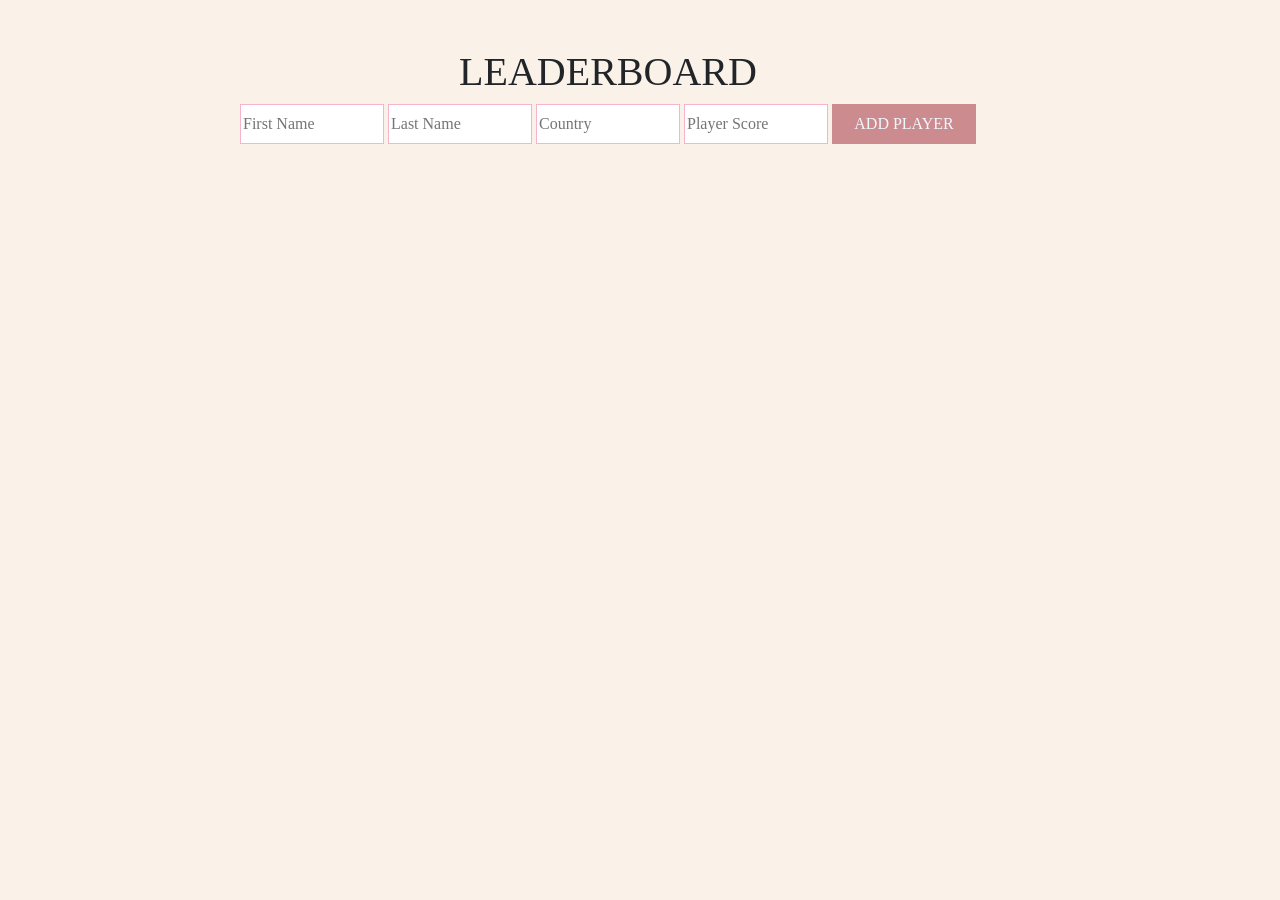
<file: Leaderboard/index.html>
<!DOCTYPE html>
<html lang="en">
  <head>
    <meta charset="UTF-8" />
    <meta http-equiv="X-UA-Compatible" content="IE=edge" />
    <meta name="viewport" content="width=device-width, initial-scale=1.0" />
    <link
      href="https://cdn.jsdelivr.net/npm/bootstrap@5.2.0-beta1/dist/css/bootstrap.min.css"
      rel="stylesheet"
      integrity="sha384-0evHe/X+R7YkIZDRvuzKMRqM+OrBnVFBL6DOitfPri4tjfHxaWutUpFmBp4vmVor"
      crossorigin="anonymous"
    />
    <link rel="stylesheet" href="style.css">
    <script src="script.js"></script>
    <title>Leaderboard</title>
  </head>
  <body>
    <div id="board" class="my-5 vertical-center">
      <div id="title"><h1>LEADERBOARD</h1></div>
      <div id="player-info">
        <form name="myForm"  class="vertical-center" id="forms" onsubmit="return validateForm()" required>
            <input type="text" name="fname"  class="info " placeholder="First Name">
            <input type="text" name="last" class="info " placeholder="Last Name">
            <input type="text" name="country" class="info " placeholder="Country">
            <input type="text" name="score" class="info " placeholder="Player Score">
            <input type="submit" value="ADD PLAYER" id="submit">
        </form>
      </div>
      <div id="alert"><b>Fields required</b></div>
    </div>
  </body>
</html>
</file>
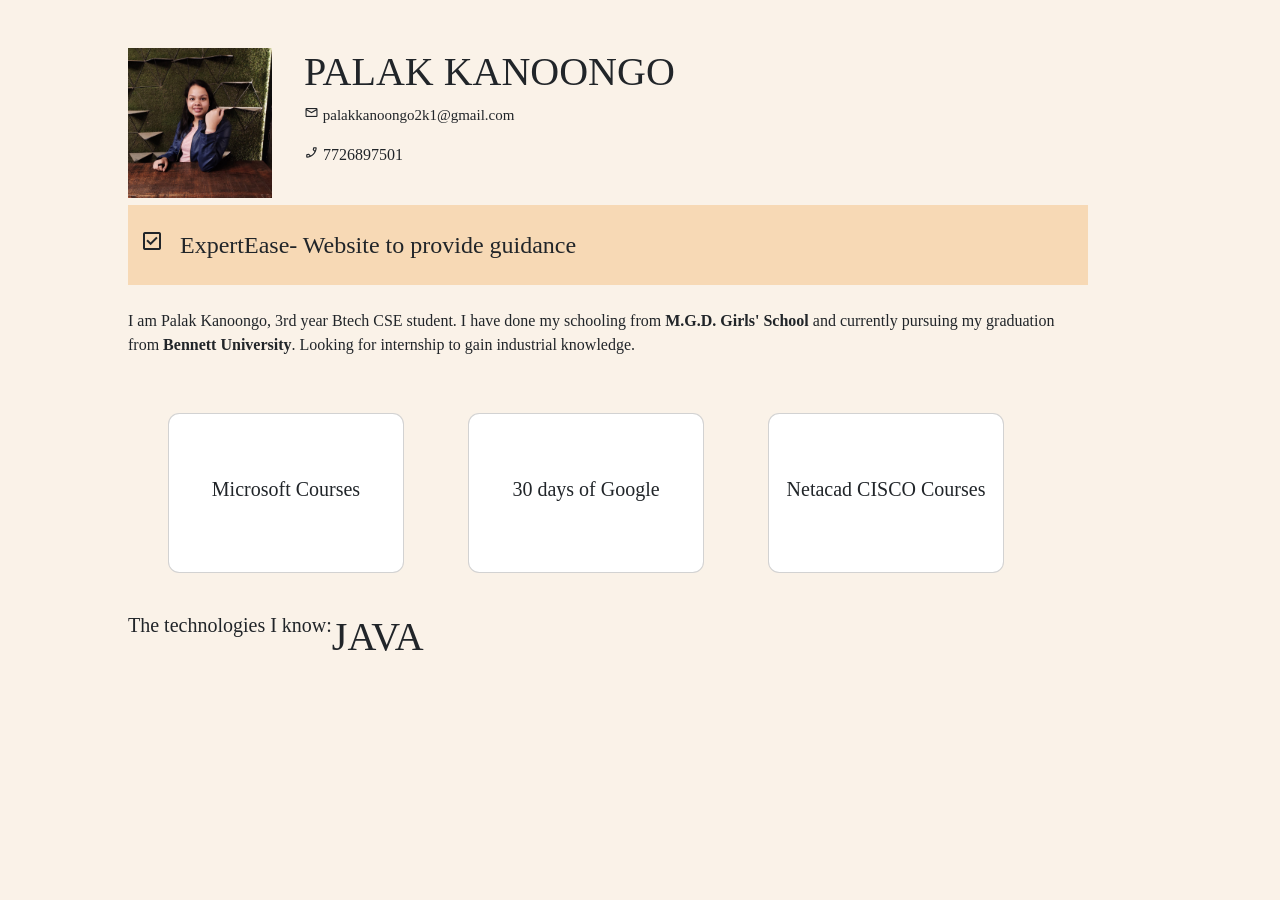
<file: Portfolio/index.html>
<!DOCTYPE html>
<html lang="en">
  <head>
    <meta charset="UTF-8" />
    <meta http-equiv="X-UA-Compatible" content="IE=edge" />
    <meta name="viewport" content="width=device-width, initial-scale=1.0" />
    <title>Document</title>
    <link
      href="https://cdn.jsdelivr.net/npm/bootstrap@5.1.3/dist/css/bootstrap.min.css"
      rel="stylesheet"
      integrity="sha384-1BmE4kWBq78iYhFldvKuhfTAU6auU8tT94WrHftjDbrCEXSU1oBoqyl2QvZ6jIW3"
      crossorigin="anonymous"/>

    <link rel="stylesheet" href="style.css" />
    <link rel="stylesheet" href="https://fonts.googleapis.com/css2?family=Material+Symbols+Outlined:opsz,wght,FILL,GRAD@20..48,100..700,0..1,-50..200" />
    <script src="script.js"></script>
  </head>
  <body onclick="myFunction() " >
    <div class="my-5" id="container">
      <div id="intro">
        <img src="photo.jpeg" alt="">
      <div id="name">
        <h1>PALAK KANOONGO</h1>
        <p style="font-size:15px;">
          <span class="material-symbols-outlined" style="font-size: 15px;"> mail</span>
          palakkanoongo2k1@gmail.com
        </p>
        <p>
          <span class="material-symbols-outlined"style="font-size: 15px;">
            phone_enabled
            </span>
          7726897501
        </p>
      </div>

      
    </div>
      <div id="skills" onclick="project()">
        <div id="icons">
          <span class="material-symbols-outlined">
            check_box
            </span>
        </div>

        <div id="content">
         <h4> <div id="scroll-text">ExpertEase- Website to provide guidance</div></h4>
        </div>

      </div>
      <div id="des">
        <p>
          I am Palak Kanoongo, 3rd year Btech CSE student. I have done my
          schooling from <b>M.G.D. Girls' School</b> and currently pursuing my
          graduation from <b>Bennett University</b>. Looking for internship to
          gain industrial knowledge.
        </p>
      </div>
      <div id="certificates">
        <div class="card">
          <h5 class="card-title">Microsoft Courses</h5>
        </div>
        <div class="card">
          <h5 class="card-title">30 days of Google</h5>
        </div>
        <div class="card">
          <h5 class="card-title">Netacad CISCO Courses</h5>
        </div>
      </div>

      <div id="tech">
        <h5><div>The technologies I know:  </div></h5>
        <h1><div id="mytech">JAVA</div></h1>
          
      </div>
    </div>
  </body>
</html>
</file>
<file: Leaderboard/style.css>
body{
    background-color: rgb(250, 242, 232);
    font-family:'Times New Roman', Times, serif;
}
#board{
    height: 100%;
    width: 75%;
    display: block;
    margin-left: 10%;
}

#title{
    background-color: rgb(250, 242, 232);
    text-align: center;
}

#player-info{   
    display: block;
    text-align: center;
}
#input{
    padding: 8px;
    height: 5rem;
    justify-content: center;
}

.info{
    width: 15%;
    height: 2.5rem;
    border: 1px solid rgb(247, 181, 203);
}

.info:hover{
    border: 2px solid rgb(204, 139, 142) ;
    outline:rgb(204, 139, 142) ;
}

.info:focus{
    border: 2px solid rgb(204, 139, 142) ;
}

#submit{
    border: 2px solid rgb(204, 139, 142) ;
    width: 9rem;
    height: 2.5rem;
    color: aliceblue;
    background-color: rgb(204, 139, 142);
}

#alert{
    
    display: none;
    color: red;
   padding-left: 45%;
   padding-top: 3%;

}
</file>
<file: Portfolio/style.css>
body{
    background-color: rgb(250, 242, 232);
    font-family:'Times New Roman', Times, serif;
}
#container{
    background-color: rgb(250, 242, 232);
    height: 100%;
    width: 75%;
    display: block;
    margin-left: 10%;
}

#intro{
    display: inline-flex;
}
img{
    width: 15%;
    height: 15%;
}

#name h1 {
    font-family:'Times New Roman', Times, serif;
}

#name{
    padding-bottom: 1rem;
    margin-left: 2rem;
}

#skills{
    background-color: rgb(247, 217, 181);
    height: 5rem;
    padding-top: 1.5rem;
}

#icons{
    display: inline-flex;
    width: 3rem;
    height: 2rem;
    justify-content: center;
}

.fab{
    font-size: large;
    size: 48px;
}

#content {
    display: inline-flex;
    overflow: hidden;
    width: 90%;
  }
  
  #scroll-text {
    /* animation properties */
    -webkit-transform: translateX(0%);
    transform: translateX(0%);
    -webkit-animation: my-animation 7s linear infinite;
    animation: my-animation 7s linear infinite ;
  } 
  
  /* for Chrome */
  @-webkit-keyframes my-animation {
    from { -webkit-transform: translateX(0%); }
    to { -webkit-transform: translateX(250px)}
  }
  
  @keyframes my-animation {
    from {
      -webkit-transform: translateX(0%);
      transform: translateX(0%);
    }
    to {
      -webkit-transform: translateX(250px);
      transform: translateX(250px);
    }
}

#des{
    
    margin-top: 1.5rem;
}
#certificates {
    display: inline-flex;
    padding: 0.5rem;
    width: 100%;
    height: auto;
    
}
.card{
    width: 25%;
    height: 10rem;
    margin: 2rem;
    justify-content: center;
    text-align: center;
    border-radius: 0.3cm;
}

.card:hover{
    background-color:rgb(247, 217, 181) ;
    cursor: pointer;
}

#tech{
    display: inline-flex;
    padding-top: 0%;
    
}
</file>
